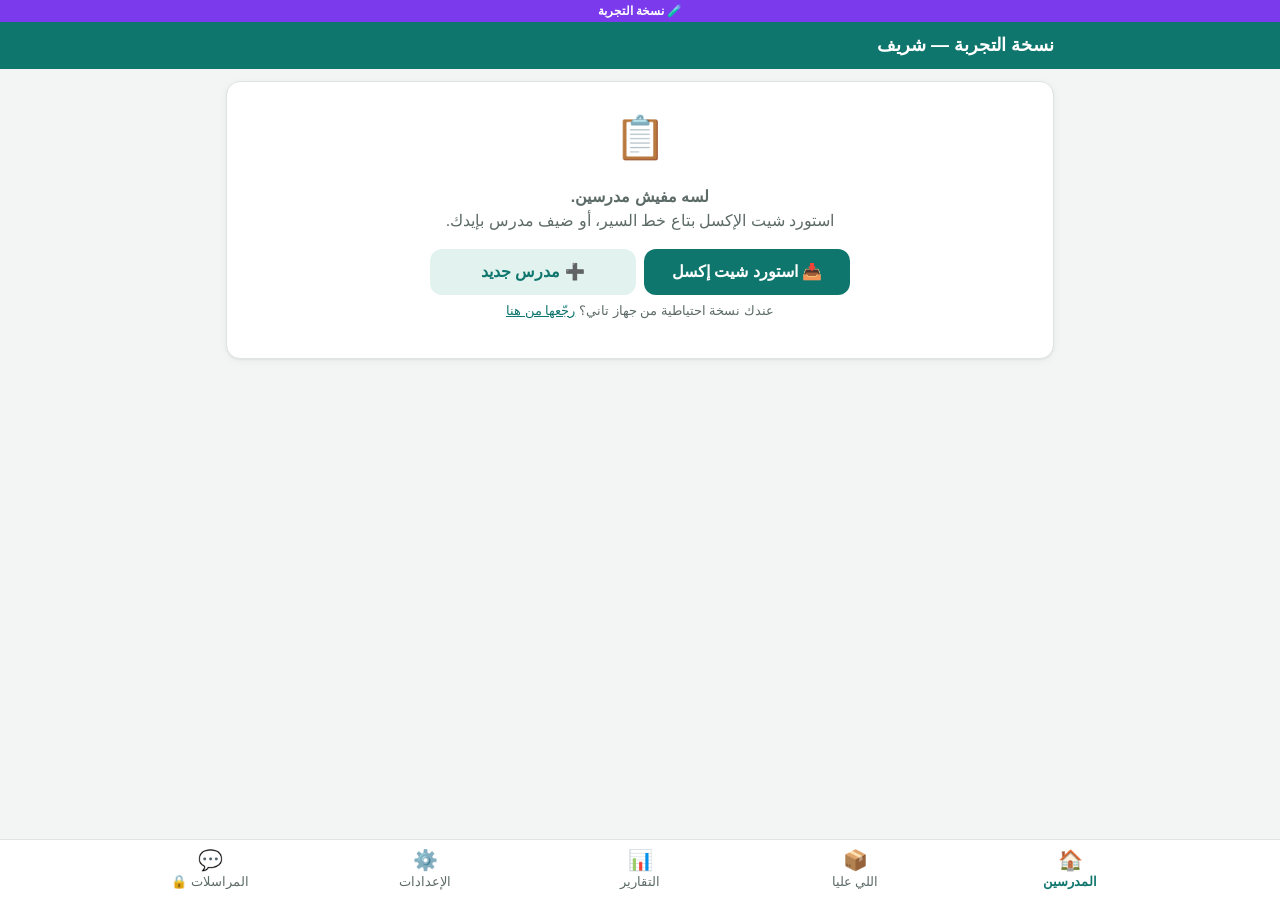
<file: index.html>
<!doctype html>
<html lang="ar" dir="rtl">
<head>
<meta charset="utf-8">
<meta name="viewport" content="width=device-width, initial-scale=1, viewport-fit=cover">
<meta name="theme-color" content="#0f766e">
<title>سلاح التلميذ - نسخة التجربة</title>
<link rel="manifest" href="manifest.json">
<link rel="icon" href="icon.svg" type="image/svg+xml">
<link rel="apple-touch-icon" href="icon.svg">
<style>
:root{
  --bg:#f3f5f4;--card:#ffffff;--ink:#14201e;--muted:#5d6b68;--line:#dde4e2;
  --brand:#0f766e;--brand-ink:#ffffff;--brand-soft:#e2f2ef;
  --ok:#15803d;--ok-soft:#e4f4e9;--owe:#b45309;--owe-soft:#fdf0dc;--bad:#b91c1c;--bad-soft:#fde7e7;
  --sel:#dbeafe;--sel-ink:#1d4ed8;
  --shadow:0 1px 2px rgba(0,0,0,.05),0 2px 10px rgba(0,0,0,.04);
}
@media (prefers-color-scheme:dark){:root:not([data-theme="light"]){
  --bg:#0e1413;--card:#17201e;--ink:#e5eeec;--muted:#93a39f;--line:#283432;
  --brand:#2dd4bf;--brand-ink:#04201c;--brand-soft:#11322e;
  --ok:#4ade80;--ok-soft:#12301d;--owe:#fbbf24;--owe-soft:#38290b;--bad:#f87171;--bad-soft:#3a1515;
  --sel:#1e3358;--sel-ink:#93c5fd;--shadow:none}}
:root[data-theme="dark"]{
  --bg:#0e1413;--card:#17201e;--ink:#e5eeec;--muted:#93a39f;--line:#283432;
  --brand:#2dd4bf;--brand-ink:#04201c;--brand-soft:#11322e;
  --ok:#4ade80;--ok-soft:#12301d;--owe:#fbbf24;--owe-soft:#38290b;--bad:#f87171;--bad-soft:#3a1515;
  --sel:#1e3358;--sel-ink:#93c5fd;--shadow:none}
*{box-sizing:border-box}
html{-webkit-text-size-adjust:100%}
body{margin:0;background:var(--bg);color:var(--ink);font-family:"Segoe UI",Tahoma,"Noto Sans Arabic","Noto Naskh Arabic",Arial,sans-serif;font-size:16px;line-height:1.5}
button,input,select,textarea{font:inherit;color:inherit}
a{color:var(--brand)}
.wrap{max-width:860px;margin:0 auto;padding:12px 16px 120px}
header.top{position:sticky;top:0;z-index:20;background:var(--brand);color:var(--brand-ink)}
header.top .in{max-width:860px;margin:0 auto;padding:10px 16px;display:flex;align-items:center;gap:10px}
header.top h1{font-size:18px;margin:0;flex:1;white-space:nowrap;overflow:hidden;text-overflow:ellipsis}
header.top .back{background:none;border:0;color:inherit;font-size:22px;padding:2px 6px;cursor:pointer}
nav.tabs{position:fixed;bottom:0;left:0;right:0;z-index:30;background:var(--card);border-top:1px solid var(--line);display:flex;justify-content:center;padding-bottom:env(safe-area-inset-bottom)}
nav.tabs a{flex:1;max-width:215px;text-align:center;padding:8px 4px 9px;text-decoration:none;color:var(--muted);font-size:13px;position:relative}
nav.tabs a .i{display:block;font-size:20px;line-height:1.2}
nav.tabs a.on{color:var(--brand);font-weight:700}
nav.tabs .badge{position:absolute;top:3px;right:calc(50% - 22px);background:var(--owe);color:#fff;border-radius:10px;font-size:11px;padding:0 6px;min-width:18px}
.card{background:var(--card);border:1px solid var(--line);border-radius:14px;padding:14px;margin:0 0 12px;box-shadow:var(--shadow)}
.search{display:flex;gap:8px;margin-bottom:10px}
.search input{flex:1;min-width:0;padding:12px 14px;border-radius:12px;border:1.5px solid var(--line);background:var(--card);font-size:17px}
.search input:focus{outline:none;border-color:var(--brand)}
.btn{border:0;border-radius:12px;padding:11px 16px;cursor:pointer;background:var(--brand-soft);color:var(--brand);font-weight:700;white-space:nowrap}
.btn.pri{background:var(--brand);color:var(--brand-ink)}
.btn.ok{background:var(--ok);color:#fff}
.btn.owe{background:var(--owe);color:#fff}
.btn.ghost{background:transparent;border:1.5px solid var(--line);color:var(--ink)}
.btn.danger{background:var(--bad-soft);color:var(--bad)}
.btn.sm{padding:6px 12px;font-size:14px;border-radius:10px}
.btn:disabled{opacity:.5;cursor:default}
.chips{display:flex;gap:8px;overflow-x:auto;padding-bottom:4px;margin-bottom:10px;scrollbar-width:none}
.chip{flex:none;border:1.5px solid var(--line);background:var(--card);border-radius:20px;padding:6px 12px;font-size:14px;cursor:pointer}
.chip.on{background:var(--brand);border-color:var(--brand);color:var(--brand-ink);font-weight:700}
select.area{border:1.5px solid var(--line);background:var(--card);border-radius:20px;padding:6px 10px;font-size:14px}
.stats{display:grid;grid-template-columns:repeat(3,1fr);gap:8px;margin-bottom:12px}
.stat{background:var(--card);border:1px solid var(--line);border-radius:12px;padding:10px;text-align:center}
.stat b{display:block;font-size:22px}
.stat span{font-size:12px;color:var(--muted)}
.tlist{display:flex;flex-direction:column;gap:8px}
.titem{display:flex;align-items:center;gap:10px;background:var(--card);border:1px solid var(--line);border-radius:12px;padding:10px 12px;text-decoration:none;color:inherit}
.titem:active{background:var(--brand-soft)}
.titem .nm{font-weight:700}
.titem .sub{font-size:13px;color:var(--muted)}
.titem .grow{flex:1;min-width:0}
.pill{display:inline-block;border-radius:10px;padding:1px 8px;font-size:12px;font-weight:700;white-space:nowrap}
.pill.ok{background:var(--ok-soft);color:var(--ok)}
.pill.owe{background:var(--owe-soft);color:var(--owe)}
.pill.new{background:var(--line);color:var(--muted)}
.pill.cls{background:var(--brand-soft);color:var(--brand)}
.muted{color:var(--muted)}
.small{font-size:13px}
.empty{text-align:center;color:var(--muted);padding:24px 8px}
.thead h2{margin:0 0 4px;font-size:21px}
.thead .meta{display:flex;flex-wrap:wrap;gap:6px 12px;font-size:14px;color:var(--muted)}
.thead .acts{display:flex;gap:8px;margin-top:12px;flex-wrap:wrap}
.warn{border-radius:12px;padding:12px;margin-bottom:12px;background:var(--owe-soft);border:1px solid color-mix(in srgb,var(--owe) 35%,transparent)}
.warn h3{margin:0 0 8px;font-size:16px;color:var(--owe)}
.orow{display:flex;align-items:center;gap:8px;padding:6px 0;border-top:1px dashed color-mix(in srgb,var(--owe) 30%,transparent)}
.orow:first-of-type{border-top:0}
.orow .grow{flex:1}
.got{border-radius:12px;padding:12px;margin-bottom:12px;background:var(--ok-soft)}
.got h3{margin:0 0 6px;font-size:15px;color:var(--ok)}
.stage-t{font-size:15px;font-weight:800;margin:18px 2px 8px;color:var(--muted)}
.subj-grid{display:grid;grid-template-columns:repeat(auto-fill,minmax(165px,1fr));gap:8px;align-items:start}
details.subj{background:var(--card);border:1px solid var(--line);border-radius:12px;overflow:hidden}
details.subj>summary{list-style:none;cursor:pointer;padding:10px 10px;display:flex;align-items:center;gap:4px;font-weight:700;white-space:nowrap}
details.subj>summary .pill{font-size:11px;padding:0 5px}
details.subj>summary::-webkit-details-marker{display:none}
details.subj>summary::after{content:"▾";margin-inline-start:auto;color:var(--muted);transition:transform .15s}
details.subj[open]>summary::after{transform:rotate(180deg)}
details.subj.mine>summary{background:var(--brand-soft)}
.star{font-size:12px;color:var(--brand)}
.grow-row{display:flex;align-items:center;gap:4px;padding:6px 8px;border-top:1px solid var(--line);min-height:50px}
.grow-row.sel{background:var(--sel)}
.grow-row .lbl{flex:1;min-width:0;cursor:pointer;user-select:none;line-height:1.25}
.grow-row .lbl b{font-size:15px;display:block}
.grow-row .lbl .pill{font-size:11px;padding:0 5px}
.step{display:flex;align-items:center;gap:2px;flex:none}
.step button{width:34px;height:36px;border-radius:9px;border:1.5px solid var(--line);background:var(--card);font-size:19px;cursor:pointer;line-height:1;padding:0}
.step button.plus{border-color:var(--brand);color:var(--brand)}
.step .q{min-width:20px;text-align:center;font-weight:800;font-size:17px}
.titem{cursor:pointer}
.titem .side{display:flex;flex-direction:column;align-items:flex-end;gap:6px;flex:none}
.icos{display:flex;gap:6px}
.ico{display:inline-flex;align-items:center;justify-content:center;width:38px;height:38px;border-radius:10px;background:var(--brand-soft);text-decoration:none;font-size:18px}
.oline{font-size:13px;color:var(--owe);font-weight:700;margin-top:3px}
.lhead{grid-column:1/-1;font-weight:700;color:var(--muted);font-size:14px;margin:2px 2px 0}
.grow-row.sel .q{color:var(--sel-ink)}
.actbar{position:fixed;left:0;right:0;bottom:62px;z-index:25;display:none;padding:0 12px}
.actbar.show{display:block}
.actbar .in{max-width:836px;margin:0 auto;background:var(--card);border:1px solid var(--line);border-radius:16px;box-shadow:0 6px 24px rgba(0,0,0,.18);padding:10px;display:flex;gap:8px;align-items:center}
.actbar .btn{flex:1;padding:13px 8px}
.hist{font-size:14px}
.hrow{display:flex;align-items:center;gap:8px;padding:7px 0;border-top:1px solid var(--line)}
.hrow:first-child{border-top:0}
.hrow .grow{flex:1}
textarea{width:100%;min-height:70px;border-radius:10px;border:1.5px solid var(--line);background:var(--card);padding:8px 10px;resize:vertical}
.field{margin-bottom:10px}
.field label{display:block;font-size:13px;color:var(--muted);margin-bottom:3px}
.field input,.field select{width:100%;padding:10px 12px;border-radius:10px;border:1.5px solid var(--line);background:var(--card)}
.modal{position:fixed;inset:0;z-index:50;background:rgba(0,0,0,.45);display:flex;align-items:flex-end;justify-content:center}
.modal .box{background:var(--card);width:100%;max-width:560px;max-height:92vh;overflow:auto;border-radius:18px 18px 0 0;padding:16px}
@media (min-width:700px){.modal{align-items:center}.modal .box{border-radius:18px}}
.modal h3{margin:0 0 12px}
.row2{display:flex;gap:8px}
.row2>*{flex:1}
.toast{position:fixed;left:50%;transform:translateX(-50%);bottom:140px;z-index:60;background:#1f2937;color:#fff;border-radius:12px;padding:10px 14px;display:flex;gap:12px;align-items:center;box-shadow:0 6px 20px rgba(0,0,0,.25);max-width:calc(100% - 32px)}
.toast button{background:none;border:0;color:#7dd3fc;font-weight:700;cursor:pointer}
.oblock{margin-bottom:10px}
.oblock .hd{display:flex;align-items:center;gap:8px;font-weight:700}
.oblock .hd .grow{flex:1}
.oblock ul{margin:6px 0 0;padding:0 18px 0 0}
.oblock li{padding:2px 0}
.kv{display:flex;justify-content:space-between;padding:6px 0;border-top:1px solid var(--line)}
.kv:first-child{border-top:0}
.sec-t{font-size:16px;margin:0 0 10px}
.banner{background:var(--bad-soft);color:var(--bad);padding:10px 14px;border-radius:12px;margin-bottom:12px;font-weight:700}
.hint{font-size:13px;color:var(--muted);margin-top:6px}
.cls-bar{background:var(--sel);border:1.5px solid color-mix(in srgb,var(--sel-ink) 40%,transparent);border-radius:12px;padding:12px;margin-bottom:12px}
.cls-bar h3{margin:0 0 8px;font-size:16px;color:var(--sel-ink)}
.cls-bar .acts{display:flex;gap:8px;flex-wrap:wrap}
.cls-bar select{border:1.5px solid var(--line);background:var(--card);border-radius:10px;padding:8px 10px;font-size:15px;min-width:120px}
.backup-bar{background:var(--owe-soft);border-radius:12px;padding:10px 14px;margin-bottom:12px;display:flex;align-items:center;gap:10px}
.backup-bar .grow{flex:1;font-size:14px;color:var(--owe)}
.auto-owed{background:color-mix(in srgb,var(--brand-soft) 70%,transparent);border:1px dashed var(--brand);border-radius:12px;padding:12px;margin-bottom:12px}
.auto-owed h3{margin:0 0 6px;font-size:15px;color:var(--brand)}
.auto-owed .items{font-size:14px;color:var(--muted)}
.lock-badge{display:inline-block;background:var(--line);color:var(--muted);border-radius:8px;padding:1px 6px;font-size:11px;margin-inline-start:6px}
@media (min-width:700px){
  .stats{grid-template-columns:repeat(3,1fr)}
  .tlist{display:grid;grid-template-columns:1fr 1fr}
}
</style>
</head>
<body>
<div style="background:#7c3aed;color:#fff;text-align:center;font-size:12px;font-weight:700;padding:2px">🧪 نسخة التجربة</div>
<header class="top"><div class="in"><button class="back" id="backBtn" hidden aria-label="رجوع">→</button><h1 id="title">دفتر التسليمات</h1></div></header>
<main class="wrap" id="app"></main>
<div class="actbar" id="actbar"><div class="in">
  <button class="btn ok" data-act="commit-d">✅ سلّمت <span class="n"></span></button>
  <button class="btn owe" data-act="commit-o">⏳ مستحق له <span class="n"></span></button>
  <button class="btn ghost sm" data-act="clear-sel" aria-label="إلغاء">✕</button>
</div></div>
<nav class="tabs" id="tabs">
  <a href="#/" data-tab="home"><span class="i">🏠</span>المدرسين</a>
  <a href="#/owed" data-tab="owed"><span class="i">📦</span>اللي عليا<span class="badge" id="owedBadge" hidden></span></a>
  <a href="#/report" data-tab="report"><span class="i">📊</span>التقارير</a>
  <a href="#/settings" data-tab="settings"><span class="i">⚙️</span>الإعدادات</a>
  <a href="admin.html" data-tab="msgs" id="msgsTab"><span class="i">💬</span>المراسلات 🔒</a>
</nav>
<input type="file" id="fileXlsx" accept=".xlsx,application/vnd.openxmlformats-officedocument.spreadsheetml.sheet" hidden>
<input type="file" id="fileJson" accept=".json,application/json" hidden>

<script>
"use strict";
/* ================= الكتب ================= */
const SUBJ = {ar:'عربي', math:'رياضة', en:'إنجليزي', sci:'علوم', stu:'دراسات'};
const STAGES = {
  p:{name:'ابتدائي', grades:6, subjects:['ar','math','stu','en','sci']},
  m:{name:'إعدادي', grades:3, subjects:['ar','math','stu']}
};
const GRADE = ['أولى','تانية','تالتة','رابعة','خامسة','سادسة'];
const STAGE_TXT = {p:'ابتدائي', m:'إعدادي', pm:'ابتدائي وإعدادي', '':'',
  'p-upper':'صفوف عليا', 'p-lower':'فصل', 'p-upper-m':'صفوف عليا وإعدادي'};
function bookParts(k){const [st,sb,g]=k.split('-');return {st,sb,g:+g}}
function bookLabel(k){const {st,sb,g}=bookParts(k);return `${SUBJ[sb]} ${GRADE[g-1]} ${STAGES[st].name}`}
const FROM = {'p-sci':4, 'p-stu':4};
const BOOK_ORDER = [];
for (const st of ['p','m']) for (const sb of STAGES[st].subjects) for (let g=FROM[st+'-'+sb]||1; g<=STAGES[st].grades; g++) BOOK_ORDER.push(`${st}-${sb}-${g}`);
const bookRank = Object.fromEntries(BOOK_ORDER.map((k,i)=>[k,i]));


/* ================= التخزين ================= */
const KEY = 'selah-trial-v1';
let db, storageOk = true;
function blank(){return {v:1, rep:'شريف', teachers:[], entries:[], lastBackup:''}}
function load(){
  try { const s = localStorage.getItem(KEY); db = s ? JSON.parse(s) : blank(); }
  catch(e){ db = blank(); storageOk = false; }
  db.teachers ||= []; db.entries ||= []; db.rep ||= 'شريف'; db.lastBackup ||= '';
}
function save(){
  try { localStorage.setItem(KEY, JSON.stringify(db)); storageOk = true; }
  catch(e){ storageOk = false; alert('⚠️ مش قادر أحفظ البيانات على الجهاز ده. اعمل نسخة احتياطية حالاً من الإعدادات.'); }
}
load();
try { navigator.storage && navigator.storage.persist && navigator.storage.persist(); } catch(e){}

/* ================= أدوات ================= */
const $ = s => document.querySelector(s);
const esc = s => String(s ?? '').replace(/[&<>"']/g, c => ({'&':'&amp;','<':'&lt;','>':'&gt;','"':'&quot;',"'":'&#39;'}[c]));
const uid = () => Date.now().toString(36) + Math.random().toString(36).slice(2,7);
const pad = n => String(n).padStart(2,'0');
const dayKey = (d=new Date()) => `${d.getFullYear()}-${pad(d.getMonth()+1)}-${pad(d.getDate())}`;
const dk = isoStr => isoStr ? dayKey(new Date(isoStr)) : '';
const isoDay = (y,m,d) => `${y}-${pad(m)}-${pad(d)}`;
function fmtDay(k){ if(!k) return ''; const [y,m,d]=k.split('-'); return `${+d}/${+m}/${y}`; }
function timeStr(d){ let h=d.getHours(); const ap=h<12?'ص':'م'; h=h%12||12; return `${h}:${pad(d.getMinutes())} ${ap}`; }
function fmtDT(isoStr){ if(!isoStr) return ''; const d=new Date(isoStr); const k=dayKey(d);
  const t=dayKey(); const y=dayKey(new Date(Date.now()-864e5));
  const day = k===t ? 'النهارده' : k===y ? 'امبارح' : `${d.getDate()}/${d.getMonth()+1}`;
  return `${day} ${timeStr(d)}`; }
const AR_DIG='٠١٢٣٤٥٦٧٨٩', FA_DIG='۰۱۲۳۴۵۶۷۸۹';
const digits = s => String(s ?? '').replace(/[٠-٩]/g,d=>AR_DIG.indexOf(d)).replace(/[۰-۹]/g,d=>FA_DIG.indexOf(d));
function normPhone(s){ let p = digits(s).replace(/\D/g,''); if(p.length===12 && p.startsWith('20')) p=p.slice(2); if(p.length===10 && p[0]==='1') p='0'+p; return p; }
function normText(s){ return digits(s).toLowerCase().replace(/[أإآٱ]/g,'ا').replace(/ة/g,'ه').replace(/ى/g,'ي').replace(/[ً-ْـ]/g,'').replace(/\s+/g,' ').trim(); }
function parseSubjects(t){ const n=normText(t), r=[];
  if(/عربي/.test(n)) r.push('ar'); if(/رياض/.test(n)) r.push('math'); if(/انجليز|english/.test(n)) r.push('en');
  if(/علوم/.test(n)) r.push('sci'); if(/دراس/.test(n)) r.push('stu'); return r; }
function parseStage(t){ const n=normText(t); return (/ابتدا/.test(n)?'p':'') + (/اعدا/.test(n)?'m':''); }
const actDate = e => e.s==='d' ? e.dd : e.rd;
const tById = id => db.teachers.find(t=>t.id===id);

/* ================= التصنيفات ================= */
const CLS_MAP = {
  'فصل':       {stages:['p'], gradeRange:{p:[1,3]}, subjects:['ar','math']},
  'صفوف عليا': {stages:['p'], gradeRange:{p:[4,6]}},
  'اعدادي':    {stages:['m'], gradeRange:{m:[1,3]}},
  'إعدادي':    {stages:['m'], gradeRange:{m:[1,3]}},
  'صفوف عليا واعدادي': {stages:['p','m'], gradeRange:{p:[4,6], m:[1,3]}},
  'ابتدائي واعدادي':   {stages:['p','m'], gradeRange:{p:[1,6], m:[1,3]}},
  'ابتدائي وإعدادي':   {stages:['p','m'], gradeRange:{p:[1,6], m:[1,3]}},
  'ابتدائي':   {stages:['p'], gradeRange:{p:[1,6]}},
};
function parseCls(raw){
  if(!raw) return null;
  const n = normText(raw);
  for(const [k,v] of Object.entries(CLS_MAP)){
    if(normText(k)===n) return v;
  }
  if(/فصل/.test(n)) return CLS_MAP['فصل'];
  if(/صفوف.?عليا/.test(n) && /اعدا/.test(n)) return CLS_MAP['صفوف عليا واعدادي'];
  if(/صفوف.?عليا/.test(n)) return CLS_MAP['صفوف عليا'];
  if(/ابتدا/.test(n) && /اعدا/.test(n)) return CLS_MAP['ابتدائي واعدادي'];
  if(/ابتدا/.test(n)) return CLS_MAP['ابتدائي'];
  if(/اعدا/.test(n)) return CLS_MAP['اعدادي'];
  return null;
}
function expectedBooks(t){
  const cls = parseCls(t.cls);
  if(!cls) return [];
  const subs = cls.subjects || t.subjects || [];
  if(!subs.length) return [];
  const books = [];
  for(const st of cls.stages){
    const [gMin, gMax] = cls.gradeRange[st] || [1, STAGES[st].grades];
    const stSubs = subs.filter(sb => STAGES[st].subjects.includes(sb));
    for(const sb of stSubs){
      const from = Math.max(gMin, FROM[st+'-'+sb]||1);
      for(let g=from; g<=gMax; g++) books.push(`${st}-${sb}-${g}`);
    }
  }
  return books;
}
function autoOwed(t){
  const exp = expectedBooks(t);
  if(!exp.length) return [];
  const delivered = new Set();
  for(const e of db.entries) if(e.t===t.id && e.s==='d') delivered.add(e.b);
  const alreadyOwed = new Set();
  for(const e of db.entries) if(e.t===t.id && e.s==='o') alreadyOwed.add(e.b);
  return exp.filter(k => !delivered.has(k) && !alreadyOwed.has(k));
}

let toastTimer;
function toast(msg, undoFn){
  document.querySelectorAll('.toast').forEach(x=>x.remove()); clearTimeout(toastTimer);
  const el=document.createElement('div'); el.className='toast';
  el.innerHTML=`<span>${esc(msg)}</span>` + (undoFn?'<button>تراجع</button>':'');
  if(undoFn) el.querySelector('button').onclick=()=>{undoFn(); el.remove();};
  document.body.appendChild(el); toastTimer=setTimeout(()=>el.remove(), undoFn?6000:2500);
}
function withUndo(msg, fn){
  const snap = JSON.stringify(db);
  fn(); save(); render();
  toast(msg, ()=>{ db = JSON.parse(snap); save(); render(); toast('اتلغى ↩️'); });
}

/* ================= حسابات ================= */
function indexEntries(){
  const idx = {};
  for(const e of db.entries){
    const x = idx[e.t] ||= {d:0, o:0, last:'', books:{}};
    const b = x.books[e.b] ||= {d:0,o:0};
    if(e.s==='d'){x.d+=e.q; b.d+=e.q;} else {x.o+=e.q; b.o+=e.q;}
    const a = actDate(e); if(a > x.last) x.last = a;
  }
  return idx;
}
function owedTotal(){ return db.entries.reduce((s,e)=>s+(e.s==='o'?e.q:0),0); }
function dayStats(day){
  const visits=new Set(); let d=0,o=0;
  for(const e of db.entries){
    if(e.s==='d' && dk(e.dd)===day){ d+=e.q; visits.add(e.t); }
    if(e.rd && dk(e.rd)===day){ o+=e.q; visits.add(e.t); }
  }
  return {visits:visits.size, d, o};
}

/* ================= التوجيه ================= */
let homeFilter = 'all', homeArea = '', homeQuery = '';
let curTeacher = null, sel = {}, closedGroups = new Set();
try { closedGroups = new Set(JSON.parse(localStorage.getItem(KEY+'-closed')||'[]')); } catch(e){}
const app = $('#app');

function setHeader(title, back){
  $('#title').textContent = title;
  const b=$('#backBtn'); b.hidden=!back; b.onclick = back ? ()=>{ history.length>1 ? history.back() : (location.hash='#/'); } : null;
}
function setTab(t){ document.querySelectorAll('nav.tabs a').forEach(a=>a.classList.toggle('on', a.dataset.tab===t)); }
function render(){
  const h = location.hash.replace(/^#/,'') || '/';
  const ob = owedTotal(); const bd=$('#owedBadge'); bd.hidden=!ob; bd.textContent=ob;
  const m = h.match(/^\/t\/(.+)$/);
  if(m){ const id=decodeURIComponent(m[1]); if(curTeacher!==id){ curTeacher=id; sel={}; } renderTeacher(id); setTab('home'); }
  else { curTeacher=null; sel={}; updateActbar();
    if(h==='/owed'){ renderOwed(); setTab('owed'); }
    else if(h==='/report'){ renderReport(); setTab('report'); }
    else if(h==='/settings'){ renderSettings(); setTab('settings'); }
    else { renderHome(); setTab('home'); }
  }
}
window.addEventListener('hashchange', ()=>{ render(); window.scrollTo(0,0); });

/* ================= الرئيسية ================= */
function renderHome(){
  setHeader(`نسخة التجربة — ${db.rep}`, false);
  const today=dayKey(), st=dayStats(today), ob=owedTotal();
  const banner = storageOk ? '' : '<div class="banner">⚠️ الحفظ على الجهاز مش شغال — اعمل نسخة احتياطية</div>';
  const daysSinceBackup = db.lastBackup ? Math.floor((Date.now() - new Date(db.lastBackup).getTime()) / 864e5) : 999;
  const backupBanner = (daysSinceBackup >= 1 && db.entries.length > 0) ? `<div class="backup-bar"><div class="grow">💾 ${daysSinceBackup > 100 ? 'ما عملتش نسخة احتياطية قبل كده!' : `آخر نسخة من ${daysSinceBackup} يوم`} — اعمل نسخة دلوقتي</div><button class="btn sm owe" data-act="backup">💾 نسخة</button></div>` : '';
  if(!db.teachers.length){
    app.innerHTML = banner + backupBanner + `<div class="card empty">
      <div style="font-size:42px">📋</div>
      <p><b>لسه مفيش مدرسين.</b><br>استورد شيت الإكسل بتاع خط السير، أو ضيف مدرس بإيدك.</p>
      <div class="row2" style="max-width:420px;margin:0 auto">
        <button class="btn pri" data-act="import-xlsx">📥 استورد شيت إكسل</button>
        <button class="btn" data-act="new-teacher">➕ مدرس جديد</button>
      </div>
      <p class="hint">عندك نسخة احتياطية من جهاز تاني؟ <a href="#" data-act="restore">رجّعها من هنا</a></p></div>`;
    return;
  }
  const areas=[...new Set(db.teachers.map(t=>t.area).filter(Boolean))].sort((a,b)=>a.localeCompare(b,'ar'));
  const idx=indexEntries();
  const planToday=db.teachers.filter(t=>t.plan===today).length;
  const owedT=db.teachers.filter(t=>idx[t.id]?.o).length;
  const chip=(k,txt)=>`<button class="chip ${homeFilter===k?'on':''}" data-act="filter" data-k="${k}">${txt}</button>`;
  app.innerHTML = banner + backupBanner + `
    <div class="stats">
      <div class="stat"><b>${st.visits}</b><span>زيارة النهارده</span></div>
      <div class="stat"><b>${st.d}</b><span>كتاب اتسلّم النهارده</span></div>
      <div class="stat"><b style="color:var(--owe)">${ob}</b><span>كتاب عليا (مستحق)</span></div>
    </div>
    <div class="search">
      <input id="q" type="search" placeholder="🔎 اسم، تليفون، منطقة، أو «مستحق عربي»" value="${esc(homeQuery)}" autocomplete="off" enterkeyhint="search">
      <button class="btn pri" data-act="new-teacher" title="مدرس جديد">➕</button>
    </div>
    <div class="chips">
      ${chip('all',`الكل (${db.teachers.length})`)}
      ${planToday?chip('plan',`خط سير النهارده (${planToday})`):''}
      ${chip('owed',`ليهم مستحق (${owedT})`)}
      ${chip('today',`اتزاروا النهارده (${st.visits})`)}
      ${chip('none','ما استلموش لسه')}
      ${areas.length>1?`<select class="area" id="area"><option value="">كل المناطق</option>${areas.map(a=>`<option ${a===homeArea?'selected':''}>${esc(a)}</option>`).join('')}</select>`:''}
    </div>
    <div class="tlist" id="tlist"></div>`;
  const q=$('#q');
  q.addEventListener('input',()=>{homeQuery=q.value; renderList();});
  q.addEventListener('keydown',e=>{ if(e.key==='Enter'){ const f=document.querySelector('#tlist .titem'); if(f) location.hash='#/t/'+encodeURIComponent(f.dataset.id); }});
  const ar=$('#area'); if(ar) ar.addEventListener('change',()=>{homeArea=ar.value; renderList();});
  if(matchMedia('(min-width:700px)').matches) q.focus();
  renderList();
}
const SUBJ_RE=[['ar',/^(ال)?عربي/],['math',/^(ال)?رياض/],['stu',/^(ال)?دراس/],['en',/^(ال)?(انجليز|انجلش|english)/],['sci',/^(ال)?علوم/]];
const subjOf=w=>{ const m=SUBJ_RE.find(([k,re])=>re.test(w)); return m?m[0]:null; };
function parseQuery(raw){
  const q={owed:false, subj:null, stage:null, rest:[]};
  for(const w of normText(raw).split(' ').filter(Boolean)){
    if(/^(ال)?مستحق/.test(w)) q.owed=true;
    else if(subjOf(w)) q.subj=subjOf(w);
    else if(/^(ال)?ابتدا/.test(w)) q.stage='p';
    else if(/^(ال)?اعدا/.test(w)) q.stage='m';
    else q.rest.push(w);
  }
  return q;
}
function owedMatch(e,subj,stage){ if(e.s!=='o') return false; const p=bookParts(e.b); return (!subj||p.sb===subj) && (!stage||p.st===stage); }
function owedLine(ents){
  const by={}; for(const e of [...ents].sort((a,b)=>bookRank[a.b]-bookRank[b.b])){ (by[bookParts(e.b).sb] ||= []).push(e); }
  return Object.entries(by).map(([sb,l])=>`${SUBJ[sb]}: `+l.map(e=>{const p=bookParts(e.b); return `${GRADE[p.g-1]} ${STAGES[p.st].name}`+(e.q>1?` (${e.q})`:'');}).join('، ')).join(' • ');
}
function phoneBtns(t){
  if(!t.phone) return '';
  return `<a class="ico" data-act="noop" href="tel:${esc(t.phone)}" title="اتصال">📞</a><a class="ico" data-act="noop" href="https://wa.me/2${esc(t.phone)}" target="_blank" rel="noopener" title="واتساب">💬</a>`;
}
function teacherCard(t, x, extra=''){
  const badges=(x?.o?`<span class="pill owe">⏳ ليه ${x.o}</span> `:'')+(x?.d?`<span class="pill ok">✅ ${x.d}</span>`:'')+(!x?'<span class="pill new">لسه</span>':'');
  return `<div class="titem" data-act="open-t" data-id="${esc(t.id)}">
    <div class="grow"><div class="nm">${esc(t.name)}</div>
      <div class="sub">${esc([t.subjectText, STAGE_TXT[t.stage]||'', t.area].filter(Boolean).join(' • '))}</div>
      ${t.phone?`<div class="sub">📞 <span dir="ltr">${esc(t.phone)}</span></div>`:''}${extra}</div>
    <div class="side"><div>${badges}</div><div class="icos">${phoneBtns(t)}</div></div></div>`;
}
function renderList(){
  const idx=indexEntries(), today=dayKey();
  const raw=homeQuery.trim(); const qd=normPhone(raw).replace(/^0/,'');
  const isNum = raw && /^[\d٠-٩۰-۹\s+\-]+$/.test(raw);
  const Q = raw && !isNum ? parseQuery(raw) : {owed:false, subj:null, stage:null, rest:[]};
  const owedBy={}; for(const e of db.entries) if(e.s==='o') (owedBy[e.t] ||= []).push(e);
  const visitedToday=new Set(db.entries.filter(e=>dk(e.dd)===today||dk(e.rd)===today).map(e=>e.t));
  let list=db.teachers.filter(t=>{
    if(homeArea && t.area!==homeArea) return false;
    const x=idx[t.id];
    if(homeFilter==='plan' && t.plan!==today) return false;
    if(homeFilter==='owed' && !x?.o) return false;
    if(homeFilter==='today' && !visitedToday.has(t.id)) return false;
    if(homeFilter==='none' && x) return false;
    if(!raw) return true;
    if(isNum) return !!qd && (t.phone||'').includes(qd);
    if(Q.owed){ if(!(owedBy[t.id]||[]).some(e=>owedMatch(e,Q.subj,Q.stage))) return false; }
    else { if(Q.subj && !t.subjects?.includes(Q.subj)) return false; if(Q.stage && !(t.stage||'').includes(Q.stage)) return false; }
    if(!Q.rest.length) return true;
    const n=normText(t.name+' '+(t.area||'')+' '+(t.school||''));
    return Q.rest.every(w=>n.includes(w));
  });
  list.sort((a,b)=>{
    const la=idx[a.id]?.last||'', lb=idx[b.id]?.last||'';
    if(homeFilter==='all' && !raw && la!==lb) return lb.localeCompare(la);
    return a.name.localeCompare(b.name,'ar');
  });
  const total=list.length; list=list.slice(0,80);
  const el=$('#tlist');
  if(!total){ el.innerHTML=`<div class="empty" style="grid-column:1/-1">مفيش نتايج${raw?` لـ «${esc(raw)}»`:''}<br><br><button class="btn" data-act="new-teacher" data-name="${esc(isNum||Q.owed||Q.subj?'':raw)}" data-phone="${esc(isNum?raw:'')}">➕ ضيف مدرس جديد</button></div>`; return; }
  let head='';
  if(raw && !isNum){
    const areaHit = Q.rest.length ? [...new Set(list.map(t=>t.area).filter(a=>a && Q.rest.every(w=>normText(a).includes(w))))] : [];
    const desc=[Q.owed?'ليهم مستحق':'', Q.subj?SUBJ[Q.subj]:'', Q.stage?STAGES[Q.stage].name:'', areaHit.length===1?`في ${areaHit[0]}`:''].filter(Boolean).join(' ');
    head=`<div class="lhead">${total} مدرس ${esc(desc)}</div>`;
  }
  const showOwed = Q.owed || homeFilter==='owed';
  el.innerHTML = head + list.map(t=>{
    const oe = showOwed ? (owedBy[t.id]||[]).filter(e=>owedMatch(e, Q.owed?Q.subj:null, Q.owed?Q.stage:null)) : [];
    return teacherCard(t, idx[t.id], oe.length?`<div class="oline">⏳ ${esc(owedLine(oe))}</div>`:'');
  }).join('') + (total>80?`<div class="empty small" style="grid-column:1/-1">ظاهر 80 من ${total} — اكتب في البحث علشان تضيّق</div>`:'');
}

/* ================= صفحة المدرس ================= */
function renderTeacher(id){
  const t=tById(id);
  if(!t){ setHeader('مش لاقي المدرس', true); app.innerHTML='<div class="empty">المدرس ده مش موجود. <a href="#/">ارجع للرئيسية</a></div>'; return; }
  setHeader(t.name, true);
  const ents=db.entries.filter(e=>e.t===id);
  const owed=ents.filter(e=>e.s==='o').sort((a,b)=>bookRank[a.b]-bookRank[b.b]);
  const books={}; for(const e of ents){ const b=books[e.b] ||= {d:0,o:0}; e.s==='d'?b.d+=e.q:b.o+=e.q; }
  const delivered=Object.entries(books).filter(([k,v])=>v.d).sort((a,b)=>bookRank[a[0]]-bookRank[b[0]]);
  const phone=t.phone||'';
  const wa = phone ? 'https://wa.me/2'+phone : '';

  // المراحل: بتاعته الأول
  const stages = t.stage==='m' ? ['m','p'] : ['p','m'];
  const myStages = t.stage ? t.stage.split('') : [];
  let html = `<div class="card thead">
    <h2>${esc(t.name)}</h2>
    <div class="meta">
      ${phone?`<span>📞 <span dir="ltr">${esc(phone)}</span></span>`:''}
      ${t.subjectText?`<span>📚 ${esc(t.subjectText)}</span>`:''}
      ${t.stage?`<span>🏫 ${STAGE_TXT[t.stage]}</span>`:''}
      ${t.area?`<span>📍 ${esc(t.area)}</span>`:''}
      ${t.school?`<span>🏢 ${esc(t.school)}</span>`:''}
      ${t.cls?`<span class="pill cls">تصنيف ${esc(t.cls)}</span>`:''}
      ${t.students?`<span>👨‍🎓 ${esc(t.students)} طالب</span>`:''}
      ${t.plan?`<span>🗓️ خط السير: ${fmtDay(t.plan)}</span>`:''}
    </div>
    <div class="acts">
      ${phone?`<a class="btn sm" href="tel:${esc(phone)}">📞 اتصال</a><a class="btn sm" href="${wa}" target="_blank" rel="noopener">💬 واتساب</a>`:''}
      <button class="btn sm ghost" data-act="edit-teacher">✏️ تعديل</button>
    </div></div>`;

  // تأكيد التخصص
  const isKashkol = t.cls && /كشكول/i.test(normText(t.cls));
  const clsInfo = parseCls(t.cls);
  const needsConfirm = !t.clsConfirmed && (isKashkol || (!clsInfo && t.cls));
  if(needsConfirm || isKashkol){
    html += `<div class="cls-bar"><h3>📋 ${isKashkol ? 'مدرس كشكول — حدد تخصصه' : 'التصنيف مش واضح — حدد تخصصه'}</h3>
      <div class="acts">
        <select id="cls-change">
          <option value="">— اختار التصنيف —</option>
          <option value="فصل">فصل (أولى-تالتة، عربي وحساب)</option>
          <option value="صفوف عليا">صفوف عليا (رابعة-ستة)</option>
          <option value="ابتدائي">ابتدائي (أولى-ستة)</option>
          <option value="إعدادي">إعدادي (أولى-تالتة)</option>
          <option value="صفوف عليا وإعدادي">صفوف عليا وإعدادي</option>
          <option value="ابتدائي وإعدادي">ابتدائي وإعدادي</option>
        </select>
        <button class="btn sm pri" data-act="confirm-cls">حفظ التصنيف</button>
        ${!isKashkol && t.cls ? `<button class="btn sm ghost" data-act="keep-cls">مظبوط كده</button>`:''}</div></div>`;
  } else if(t.cls && !t.clsConfirmed){
    html += `<div class="cls-bar" style="background:var(--brand-soft);border-color:var(--brand)"><h3 style="color:var(--brand)">📋 التخصص: ${esc(t.cls)} — مظبوط؟</h3>
      <div class="acts">
        <button class="btn sm pri" data-act="keep-cls">مظبوط ✅</button>
        <button class="btn sm ghost" data-act="show-cls-change">تغيير</button></div></div>`;
  }

  // المستحق التلقائي (بناءً على التصنيف)
  const autoOwedBooks = t.clsConfirmed ? autoOwed(t) : [];
  if(autoOwedBooks.length){
    html += `<div class="auto-owed"><h3>📚 المفروض يستلم كمان (بناءً على تصنيفه)</h3>
      <div class="items">${autoOwedBooks.map(k=>esc(bookLabel(k))).join('، ')}</div>
      <button class="btn sm pri" style="margin-top:8px" data-act="add-auto-owed">⏳ سجّلهم مستحق كلهم</button></div>`;
  }

  if(owed.length){
    const tot=owed.reduce((s,e)=>s+e.q,0);
    html += `<div class="warn"><h3>⏳ مستحق له ${tot} كتاب — لسه ما سلّمتوش</h3>
      ${owed.map(e=>`<div class="orow"><div class="grow"><b>${esc(bookLabel(e.b))}</b>${e.q>1?` × ${e.q}`:''}<div class="small muted">طلبه ${fmtDT(e.rd)}</div></div>
        <button class="btn sm ok" data-act="deliver-owed" data-id="${e.id}">✅ سلّمته</button></div>`).join('')}
      ${owed.length>1?`<button class="btn ok" style="width:100%;margin-top:8px" data-act="deliver-all-owed">✅ سلّمته كل المستحق (${tot})</button>`:''}
    </div>`;
  }
  if(delivered.length){
    html += `<div class="got"><h3>✅ استلم قبل كده</h3><div class="small">${delivered.map(([k,v])=>esc(bookLabel(k))+(v.d>1?` (${v.d})`:'')).join('، ')}</div></div>`;
  } else if(!owed.length){
    html += `<div class="got" style="background:var(--brand-soft)"><h3 style="color:var(--brand)">🆕 ما استلمش منك أي كتاب لسه</h3></div>`;
  }

  html += `<p class="small muted" style="margin:4px 2px 0">دوس <b>+</b> على الكتب اللي هيستلمها (أو دوس على اسم الكتاب)، وبعدين اختار «سلّمت» أو «مستحق له».</p>`;
  for(const st of stages){
    const S=STAGES[st]; const mineStage=myStages.includes(st);
    const subs=[...S.subjects].sort((a,b)=>(t.subjects?.includes(b)?1:0)-(t.subjects?.includes(a)?1:0));
    html += `<div class="stage-t">${mineStage?'⭐ ':''}${S.name}</div><div class="subj-grid">`;
    for(const sb of subs){
      const gkey=`${st}-${sb}`;
      const mine = mineStage && t.subjects?.includes(sb);
      let dSum=0,oSum=0,rows='';
      for(let g=FROM[st+'-'+sb]||1; g<=S.grades; g++){
        const k=`${st}-${sb}-${g}`; const b=books[k]||{d:0,o:0};
        dSum+=b.d; oSum+=b.o; rows += rowHtml(k,b,sel[k]||0);
      }
      const open = !closedGroups.has(gkey);
      html += `<details class="subj ${mine?'mine':''}" data-g="${gkey}" ${open?'open':''}>
        <summary>${mine?'<span class="star">★</span>':''}${SUBJ[sb]}
          ${dSum?`<span class="pill ok">✅ ${dSum}</span>`:''}${oSum?`<span class="pill owe">⏳ ${oSum}</span>`:''}</summary>
        ${rows}</details>`;
    }
    html += `</div>`;
  }

  html += `<div class="card" style="margin-top:16px"><h3 class="sec-t">📝 ملاحظات</h3>
    <textarea id="notes" placeholder="مثلاً: عايز كتاب لابنه في رابعة…">${esc(t.notes||'')}</textarea></div>`;

  const hist=[...ents].sort((a,b)=>(actDate(b)||'').localeCompare(actDate(a)||''));
  html += `<div class="card"><h3 class="sec-t">🕘 سجل التعاملات (${hist.length})</h3><div class="hist">` +
    (hist.length ? hist.map(e=>{
      const locked = e.s==='d' && e.dd && (Date.now() - new Date(e.dd).getTime()) > 3600000;
      return `<div class="hrow"><div class="grow">
        ${e.s==='d'?'<span class="pill ok">اتسلّم</span>':'<span class="pill owe">مستحق</span>'}
        <b>${esc(bookLabel(e.b))}</b>${e.q>1?` × ${e.q}`:''}${locked?'<span class="lock-badge">🔒</span>':''}
        <div class="small muted">${e.s==='d'?`اتسلّم ${fmtDT(e.dd)}`:''}${e.rd?`${e.s==='d'?' • ':''}اتطلب ${fmtDT(e.rd)}`:''}${e.rep&&e.rep!==db.rep?` • ${esc(e.rep)}`:''}</div></div>
        <button class="btn sm danger" data-act="del-entry" data-id="${e.id}" title="امسح">🗑️</button></div>`}).join('')
      : '<div class="muted">لسه مفيش.</div>') + `</div></div>`;

  app.innerHTML = html;
  const n=$('#notes'); let nt;
  n.addEventListener('input',()=>{ clearTimeout(nt); nt=setTimeout(()=>{ t.notes=n.value; save(); },400); });
  updateActbar();
}
function rowHtml(k,b,q){
  const {g}=bookParts(k);
  return `<div class="grow-row ${q?'sel':''}" data-k="${k}">
    <div class="lbl" data-act="inc" data-k="${k}"><b>${GRADE[g-1]}</b>${b.d?`<span class="pill ok">✅ ${b.d}</span> `:''}${b.o?`<span class="pill owe">⏳ ${b.o}</span>`:''}</div>
    <div class="step"><button data-act="dec" data-k="${k}" aria-label="أقل">−</button><span class="q">${q||''}</span><button class="plus" data-act="inc" data-k="${k}" aria-label="زوّد">+</button></div></div>`;
}
function bumpSel(k,d){
  const q=Math.max(0,Math.min(50,(sel[k]||0)+d));
  if(q) sel[k]=q; else delete sel[k];
  const row=document.querySelector(`.grow-row[data-k="${k}"]`);
  if(row){ row.classList.toggle('sel',!!q); row.querySelector('.q').textContent=q||''; }
  updateActbar();
}
function updateActbar(){
  const n=Object.values(sel).reduce((a,b)=>a+b,0);
  const bar=$('#actbar'); bar.classList.toggle('show', !!(n && curTeacher));
  bar.querySelectorAll('.n').forEach(x=>x.textContent=n?`(${n})`:'');
}
function commitSel(status){
  const t=tById(curTeacher); if(!t) return;
  const keys=Object.keys(sel).sort((a,b)=>bookRank[a]-bookRank[b]); if(!keys.length) return;
  const now=new Date().toISOString(); const n=keys.reduce((s,k)=>s+sel[k],0);
  withUndo(status==='d'?`✅ اتسجّل تسليم ${n} كتاب`:`⏳ اتسجّل ${n} كتاب مستحق`, ()=>{
    for(const k of keys){
      db.entries.push(status==='d'
        ? {id:uid(), t:t.id, b:k, q:sel[k], s:'d', dd:now, rd:'', rep:db.rep}
        : {id:uid(), t:t.id, b:k, q:sel[k], s:'o', dd:'', rd:now, rep:db.rep});
    }
    sel={};
  });
}

/* ================= اللي عليا ================= */
let owedSubj='', owedArea='';
function owedFiltered(){
  return db.entries.filter(e=>{
    if(e.s!=='o') return false;
    if(owedSubj && bookParts(e.b).sb!==owedSubj) return false;
    if(owedArea){ const t=tById(e.t); if(!t || t.area!==owedArea) return false; }
    return true;
  });
}
function renderOwed(){
  setHeader('📦 اللي عليا (المستحق)', false);
  const all=db.entries.filter(e=>e.s==='o');
  if(!all.length){ app.innerHTML='<div class="card empty"><div style="font-size:42px">🎉</div><b>مفيش ولا كتاب مستحق عليك.</b></div>'; return; }
  const subjCount={}; for(const e of all){ const sb=bookParts(e.b).sb; subjCount[sb]=(subjCount[sb]||0)+e.q; }
  if(owedSubj && !subjCount[owedSubj]) owedSubj='';
  const areas=[...new Set(all.map(e=>tById(e.t)?.area).filter(Boolean))].sort((a,b)=>a.localeCompare(b,'ar'));
  if(owedArea && !areas.includes(owedArea)) owedArea='';
  const chip=(k,txt)=>`<button class="chip ${owedSubj===k?'on':''}" data-act="owed-subj" data-k="${k}">${txt}</button>`;
  let html=`<div class="chips">${chip('',`الكل (${all.reduce((s,e)=>s+e.q,0)})`)}${['ar','math','stu','en','sci'].filter(sb=>subjCount[sb]).map(sb=>chip(sb,`${SUBJ[sb]} (${subjCount[sb]})`)).join('')}
    ${areas.length>1?`<select class="area" id="oarea"><option value="">كل المناطق</option>${areas.map(a=>`<option ${a===owedArea?'selected':''}>${esc(a)}</option>`).join('')}</select>`:''}</div>`;
  const owed=owedFiltered();
  if(!owed.length){ app.innerHTML=html+'<div class="card empty">مفيش مستحق بالاختيار ده.</div>'; bindOarea(); return; }
  const by={}; for(const e of owed) (by[e.b] ||= []).push(e);
  const keys=Object.keys(by).sort((a,b)=>bookRank[a]-bookRank[b]);
  const perT={}; for(const e of owed) (perT[e.t] ||= []).push(e);
  const tids=Object.keys(perT).filter(id=>tById(id)).sort((a,b)=>{ const A=tById(a), B=tById(b); return (A.area||'').localeCompare(B.area||'','ar') || A.name.localeCompare(B.name,'ar'); });
  const total=owed.reduce((s,e)=>s+e.q,0); const idx=indexEntries();
  html+=`<div class="stats" style="grid-template-columns:1fr 1fr"><div class="stat"><b style="color:var(--owe)">${total}</b><span>كتاب لازم يتسلّم</span></div><div class="stat"><b>${tids.length}</b><span>مدرس مستني</span></div></div>
   <div class="card"><h3 class="sec-t">🚗 تحميل العربية</h3>${keys.map(k=>`<div class="kv"><span>${esc(bookLabel(k))}</span><b>${by[k].reduce((s,e)=>s+e.q,0)} نسخة</b></div>`).join('')}
   <button class="btn" style="width:100%;margin-top:10px" data-act="copy-owed">📋 انسخ القائمة (للواتساب)</button></div>
   <h3 class="sec-t" style="margin-top:16px">👥 المدرسين المستنيين (${tids.length})</h3>
   <div class="tlist">${tids.map(id=>teacherCard(tById(id), idx[id], `<div class="oline">⏳ ${esc(owedLine(perT[id]))}</div>`)).join('')}</div>`;
  app.innerHTML=html; bindOarea();
}
function bindOarea(){ const s=$('#oarea'); if(s) s.addEventListener('change',()=>{ owedArea=s.value; renderOwed(); }); }
function owedText(){
  const by={}; for(const e of owedFiltered()) by[e.b]=(by[e.b]||0)+e.q;
  const f=[owedSubj?SUBJ[owedSubj]:'', owedArea?`— ${owedArea}`:''].filter(Boolean).join(' ');
  return `📦 الكتب المستحقة ${f} (${fmtDay(dayKey())}):\n` + Object.keys(by).sort((a,b)=>bookRank[a]-bookRank[b]).map(k=>`• ${bookLabel(k)}: ${by[k]}`).join('\n');
}

/* ================= التقارير ================= */
let repFrom=dayKey(), repTo=dayKey();
function renderReport(){
  setHeader('📊 التقارير والإكسل', false);
  const inRange=k=>k && k>=repFrom && k<=repTo;
  const days={};
  for(const e of db.entries){
    if(e.s==='d' && inRange(dk(e.dd))){ const x=days[dk(e.dd)] ||= {v:new Set(),d:0,o:0}; x.d+=e.q; x.v.add(e.t); }
    if(e.rd && inRange(dk(e.rd))){ const x=days[dk(e.rd)] ||= {v:new Set(),d:0,o:0}; x.o+=e.q; x.v.add(e.t); }
  }
  const dkeys=Object.keys(days).sort().reverse();
  const tv=dkeys.reduce((s,k)=>s+days[k].v.size,0), td=dkeys.reduce((s,k)=>s+days[k].d,0), to=dkeys.reduce((s,k)=>s+days[k].o,0);
  app.innerHTML=`<div class="card">
    <div class="row2"><div class="field"><label>من</label><input type="date" id="rf" value="${repFrom}"></div><div class="field"><label>لحد</label><input type="date" id="rt" value="${repTo}"></div></div>
    <div class="chips" style="margin:0">
      <button class="chip" data-act="range" data-r="today">النهارده</button>
      <button class="chip" data-act="range" data-r="week">آخر 7 أيام</button>
      <button class="chip" data-act="range" data-r="month">الشهر ده</button>
      <button class="chip" data-act="range" data-r="all">من الأول</button>
    </div></div>
    <div class="stats"><div class="stat"><b>${tv}</b><span>زيارة</span></div><div class="stat"><b>${td}</b><span>كتاب اتسلّم</span></div><div class="stat"><b>${to}</b><span>مستحق اتسجّل</span></div></div>
    <div class="card"><h3 class="sec-t">📅 يوم بيوم</h3>${dkeys.length?dkeys.map(k=>`<div class="kv"><span>${fmtDay(k)}</span><span class="small">${days[k].v.size} زيارة • ✅ ${days[k].d} • ⏳ ${days[k].o}</span></div>`).join(''):'<div class="muted">مفيش تعاملات في الفترة دي.</div>'}</div>
    <div class="card"><h3 class="sec-t">📗 شيت إكسل</h3>
      <button class="btn pri" style="width:100%;margin-bottom:8px" data-act="export" data-scope="range">⬇️ إكسل للفترة دي</button>
      <button class="btn" style="width:100%" data-act="export" data-scope="all">⬇️ إكسل بكل حاجة من الأول</button>
      <p class="hint">الشيت فيه 4 صفحات: <b>المدرسين</b> (كل مدرس في صف واحد: خلية «استلم إيه» وخلية «المستحق»، كل مادة في سطر بلونها، واللي خد أكتر من كتاب بالأحمر) • التعاملات بالتاريخ والوقت • اللي عليا • ملخص يومي.</p></div>`;
  $('#rf').addEventListener('change',e=>{repFrom=e.target.value||dayKey(); renderReport();});
  $('#rt').addEventListener('change',e=>{repTo=e.target.value||dayKey(); renderReport();});
}

/* ================= الإعدادات ================= */
function renderSettings(){
  setHeader('⚙️ الإعدادات', false);
  app.innerHTML=`<div class="card"><h3 class="sec-t">👤 اسم المندوب</h3>
      <div class="search" style="margin:0"><input id="rep" value="${esc(db.rep)}"><button class="btn pri" data-act="save-rep">حفظ</button></div>
      <p class="hint">بيتكتب على كل تسليم وفي شيت الإكسل.</p></div>
    <div class="card"><h3 class="sec-t">📥 استيراد مدرسين من إكسل</h3>
      <button class="btn pri" style="width:100%" data-act="import-xlsx">اختار شيت الإكسل</button>
      <p class="hint">بيقرا أعمدة: اسم المدرس، رقم الهاتف، المرحلة، المادة، المنطقة، التصنيف، عدد الطلاب، التاريخ. لو المدرس موجود (نفس رقم التليفون) بيحدّث بياناته بس ومش بيمسح تسليماته.</p></div>
    <div class="card"><h3 class="sec-t">💾 نسخة احتياطية / نقل لجهاز تاني</h3>
      <div class="row2"><button class="btn pri" data-act="backup">⬇️ اعمل نسخة</button><button class="btn" data-act="restore">⬆️ رجّع نسخة</button></div>
      <p class="hint">البيانات محفوظة على الجهاز ده بس. اعمل نسخة كل كام يوم وابعتها لنفسك على الواتساب أو الدرايف. علشان تنقل للكمبيوتر أو الموبايل: اعمل نسخة هنا، وافتح البرنامج على الجهاز التاني ودوس «رجّع نسخة».</p></div>
    <div class="card"><h3 class="sec-t">ℹ️ البيانات</h3>
      <div class="kv"><span>المدرسين</span><b>${db.teachers.length}</b></div>
      <div class="kv"><span>التعاملات</span><b>${db.entries.length}</b></div>
      <button class="btn danger" style="width:100%;margin-top:12px" data-act="wipe">🗑️ امسح كل البيانات</button></div>`;
}

/* ================= فورم المدرس ================= */
function teacherForm(t, preset={}){
  const isNew=!t; t = t || {name:preset.name||'', phone:preset.phone||'', stage:'', subjectText:'', area:'', school:'', cls:'', students:''};
  const m=document.createElement('div'); m.className='modal';
  m.innerHTML=`<div class="box"><h3>${isNew?'➕ مدرس جديد':'✏️ تعديل بيانات المدرس'}</h3>
    <div class="field"><label>الاسم *</label><input id="f_name" value="${esc(t.name)}"></div>
    <div class="field"><label>رقم التليفون</label><input id="f_phone" inputmode="tel" dir="ltr" value="${esc(t.phone)}"></div>
    <div class="row2"><div class="field"><label>المرحلة</label><select id="f_stage">
      ${[['','—'],['p','ابتدائي'],['m','إعدادي'],['pm','ابتدائي وإعدادي']].map(([v,l])=>`<option value="${v}" ${t.stage===v?'selected':''}>${l}</option>`).join('')}</select></div>
      <div class="field"><label>التصنيف</label><select id="f_cls">
        <option value="">— اختر —</option>
        ${['فصل','صفوف عليا','ابتدائي','إعدادي','صفوف عليا وإعدادي','ابتدائي وإعدادي','كشكول'].map(v=>`<option ${(t.cls||'')===v?'selected':''}>${v}</option>`).join('')}
        ${t.cls && !['فصل','صفوف عليا','ابتدائي','إعدادي','صفوف عليا وإعدادي','ابتدائي وإعدادي','كشكول',''].includes(t.cls) ? `<option selected>${esc(t.cls)}</option>` : ''}
      </select></div>
      <div class="field"><label>المادة</label><input id="f_subj" placeholder="عربي، رياضة…" value="${esc(t.subjectText)}"></div></div>
    <div class="row2"><div class="field"><label>المنطقة / القرية</label><input id="f_area" value="${esc(t.area)}"></div>
      <div class="field"><label>المدرسة</label><input id="f_school" value="${esc(t.school)}"></div></div>
    <div class="field"><label>عدد الطلاب</label><input id="f_students" inputmode="numeric" value="${esc(t.students)}"></div>
    <div class="row2" style="margin-top:6px"><button class="btn pri" id="f_save">حفظ</button><button class="btn ghost" id="f_cancel">إلغاء</button></div>
    ${isNew?'':'<button class="btn danger" id="f_del" style="width:100%;margin-top:10px">🗑️ امسح المدرس ده وكل تعاملاته</button>'}</div>`;
  document.body.appendChild(m);
  const close=()=>m.remove();
  m.addEventListener('click',e=>{ if(e.target===m) close(); });
  m.querySelector('#f_cancel').onclick=close;
  setTimeout(()=>m.querySelector(isNew&&preset.phone?'#f_name':'#f_name').focus(),50);
  m.querySelector('#f_save').onclick=()=>{
    const name=m.querySelector('#f_name').value.trim(); if(!name){ alert('اكتب اسم المدرس'); return; }
    const phone=normPhone(m.querySelector('#f_phone').value);
    const dup = phone && db.teachers.find(x=>x.phone===phone && x.id!==t.id);
    if(dup){ if(confirm(`الرقم ده متسجّل لـ «${dup.name}». تفتح حسابه؟`)){ close(); location.hash='#/t/'+encodeURIComponent(dup.id); } return; }
    const subjectText=m.querySelector('#f_subj').value.trim();
    const data={name, phone, stage:m.querySelector('#f_stage').value, subjectText, subjects:parseSubjects(subjectText),
      area:m.querySelector('#f_area').value.trim(), school:m.querySelector('#f_school').value.trim(),
      cls:m.querySelector('#f_cls').value, students:m.querySelector('#f_students').value.trim()};
    if(data.cls && parseCls(data.cls)) data.clsConfirmed = true;
    if(isNew){ const nt={id:uid(), ...data, plan:'', notes:'', created:new Date().toISOString()}; db.teachers.push(nt); save(); close(); homeQuery=''; location.hash='#/t/'+encodeURIComponent(nt.id); }
    else { Object.assign(t,data); save(); close(); render(); toast('اتحفظ ✅'); }
  };
  const del=m.querySelector('#f_del');
  if(del) del.onclick=()=>{
    const n=db.entries.filter(e=>e.t===t.id).length;
    if(!confirm(`متأكد إنك عايز تمسح «${t.name}»${n?` و ${n} تعامل بتوعه`:''}؟`)) return;
    close(); const snap=JSON.stringify(db);
    db.teachers=db.teachers.filter(x=>x.id!==t.id); db.entries=db.entries.filter(e=>e.t!==t.id); save();
    location.hash='#/'; toast('اتمسح', ()=>{ db=JSON.parse(snap); save(); render(); });
  };
}

/* ================= أزرار عامة ================= */
document.addEventListener('click', e=>{
  const el=e.target.closest('[data-act]'); if(!el) return;
  const a=el.dataset.act;
  switch(a){
    case 'noop': break;
    case 'open-t': location.hash='#/t/'+encodeURIComponent(el.dataset.id); break;
    case 'owed-subj': owedSubj=el.dataset.k; renderOwed(); break;
    case 'inc': bumpSel(el.dataset.k, 1); break;
    case 'dec': bumpSel(el.dataset.k, -1); break;
    case 'clear-sel': sel={}; document.querySelectorAll('.grow-row.sel').forEach(r=>{r.classList.remove('sel'); r.querySelector('.q').textContent='';}); updateActbar(); break;
    case 'commit-d': commitSel('d'); break;
    case 'commit-o': commitSel('o'); break;
    case 'deliver-owed': { const id=el.dataset.id; withUndo('✅ اتسجّل التسليم', ()=>{ const x=db.entries.find(z=>z.id===id); if(x){ x.s='d'; x.dd=new Date().toISOString(); } }); break; }
    case 'deliver-all-owed': { const now=new Date().toISOString(); withUndo('✅ اتسلّم كل المستحق', ()=>{ db.entries.forEach(x=>{ if(x.t===curTeacher && x.s==='o'){ x.s='d'; x.dd=now; } }); }); break; }
    case 'del-entry': { const id=el.dataset.id; const ent=db.entries.find(z=>z.id===id);
      if(ent && ent.s==='d' && ent.dd){
        const age = Date.now() - new Date(ent.dd).getTime();
        if(age > 3600000 && !confirm('⚠️ الكتاب ده اتسلّم من أكتر من ساعة.\nمتأكد إنك عايز تمسح التسليم ده؟')) break;
      }
      if(confirm('تمسح التعامل ده؟')) withUndo('اتمسح 🗑️', ()=>{ db.entries=db.entries.filter(z=>z.id!==id); }); break; }
    case 'confirm-cls': { const t=tById(curTeacher); if(!t) break; const v=document.querySelector('#cls-change')?.value; if(!v){alert('اختار التصنيف الأول');break;} t.cls=v; t.clsConfirmed=true;
      const stg=parseCls(v); if(stg){t.stage=stg.stages.join(''); if(stg.subjects) t.subjects=stg.subjects;}
      save(); render(); toast('✅ التصنيف اتحفظ'); break; }
    case 'keep-cls': { const t=tById(curTeacher); if(t){t.clsConfirmed=true; save(); render(); toast('✅ التخصص مأكد');} break; }
    case 'show-cls-change': { const t=tById(curTeacher); if(t){t.clsConfirmed=false; t.cls='كشكول'; save(); render();} break; }
    case 'add-auto-owed': { const t=tById(curTeacher); if(!t) break; const books=autoOwed(t); if(!books.length) break;
      withUndo(`⏳ اتسجّل ${books.length} كتاب مستحق تلقائي`, ()=>{ const now=new Date().toISOString();
        for(const k of books) db.entries.push({id:uid(), t:t.id, b:k, q:1, s:'o', dd:'', rd:now, rep:db.rep}); }); break; }
    case 'edit-teacher': teacherForm(tById(curTeacher)); break;
    case 'new-teacher': e.preventDefault(); teacherForm(null, {name:el.dataset.name||'', phone:el.dataset.phone||''}); break;
    case 'filter': homeFilter=el.dataset.k; renderHome(); break;
    case 'copy-owed': copyText(owedText()); break;
    case 'range': { const r=el.dataset.r, d=new Date(); repTo=dayKey();
      if(r==='today') repFrom=dayKey(); else if(r==='week') repFrom=dayKey(new Date(Date.now()-6*864e5));
      else if(r==='month') repFrom=isoDay(d.getFullYear(), d.getMonth()+1, 1);
      else { const all=db.entries.map(x=>dk(actDate(x))).filter(Boolean).sort(); repFrom=all[0]||dayKey(); }
      renderReport(); break; }
    case 'export': exportExcel(el.dataset.scope==='all'); break;
    case 'save-rep': { const v=$('#rep').value.trim(); if(v){ db.rep=v; save(); toast('اتحفظ ✅'); } break; }
    case 'import-xlsx': e.preventDefault(); $('#fileXlsx').value=''; $('#fileXlsx').click(); break;
    case 'backup': backup(); break;
    case 'restore': e.preventDefault(); $('#fileJson').value=''; $('#fileJson').click(); break;
    case 'wipe': {
      const ans=prompt('ده هيمسح كل المدرسين وكل التسليمات من الجهاز ده.\nاعمل نسخة احتياطية الأول!\n\nلو متأكد اكتب كلمة: امسح');
      if(ans && ans.trim()==='امسح'){ db=blank(); save(); location.hash='#/'; render(); toast('اتمسح كل حاجة'); }
      break; }
  }
});
document.addEventListener('toggle', e=>{
  const d=e.target; if(!d.matches || !d.matches('details.subj')) return;
  const g=d.dataset.g;
  if(d.open) closedGroups.delete(g); else closedGroups.add(g);
  try { localStorage.setItem(KEY+'-closed', JSON.stringify([...closedGroups])); } catch(e){}
}, true);
function copyText(s){
  const done=()=>toast('اتنسخت 📋 — الصقها في الواتساب');
  if(navigator.clipboard?.writeText) navigator.clipboard.writeText(s).then(done, ()=>fallback()); else fallback();
  function fallback(){ const ta=document.createElement('textarea'); ta.value=s; document.body.appendChild(ta); ta.select(); try{document.execCommand('copy'); done();}catch(e){ alert(s); } ta.remove(); }
}
function download(blob, name){
  const a=document.createElement('a'); a.href=URL.createObjectURL(blob); a.download=name;
  document.body.appendChild(a); a.click(); a.remove(); setTimeout(()=>URL.revokeObjectURL(a.href), 4000);
}

/* ================= نسخة احتياطية ================= */
function backup(){
  const now = new Date().toISOString();
  const blob=new Blob([JSON.stringify({app:'selah-books', ...db, savedAt:now})], {type:'application/json'});
  download(blob, `نسخة-احتياطية-${db.rep}-${dayKey()}.json`);
  db.lastBackup = now; save();
  toast('⬇️ النسخة نزلت — ابعتها لنفسك على الواتساب');
}
$('#fileJson').addEventListener('change', async e=>{
  const f=e.target.files[0]; if(!f) return;
  try{
    const d=JSON.parse(await f.text());
    if(!Array.isArray(d.teachers) || !Array.isArray(d.entries)) throw new Error('bad');
    const when = d.savedAt ? ` (معمولة ${fmtDT(d.savedAt)})` : '';
    if(!confirm(`النسخة دي${when} فيها ${d.teachers.length} مدرس و ${d.entries.length} تعامل.\n\nهتحل مكان البيانات اللي على الجهاز ده (${db.teachers.length} مدرس و ${db.entries.length} تعامل). أكمل؟`)) return;
    db={v:1, rep:d.rep||db.rep, teachers:d.teachers, entries:d.entries}; save(); location.hash='#/'; render(); toast('✅ النسخة رجعت');
  }catch(err){ alert('الملف ده مش نسخة احتياطية من البرنامج.'); }
});

/* ================= ZIP / XLSX ================= */
const CRC=(()=>{const t=new Uint32Array(256);for(let n=0;n<256;n++){let c=n;for(let k=0;k<8;k++)c=c&1?0xEDB88320^(c>>>1):c>>>1;t[n]=c>>>0}return t})();
function crc32(u){let c=0xFFFFFFFF;for(let i=0;i<u.length;i++)c=CRC[(c^u[i])&255]^(c>>>8);return (c^0xFFFFFFFF)>>>0}
function zipBlob(files, type){
  const enc=new TextEncoder(), parts=[], cd=[]; let off=0;
  for(const f of files){
    const nm=enc.encode(f.name), d=typeof f.data==='string'?enc.encode(f.data):f.data, crc=crc32(d);
    const lh=new DataView(new ArrayBuffer(30));
    lh.setUint32(0,0x04034b50,true); lh.setUint16(4,20,true); lh.setUint16(6,0x0800,true); lh.setUint16(8,0,true);
    lh.setUint16(10,0,true); lh.setUint16(12,0x21,true); lh.setUint32(14,crc,true); lh.setUint32(18,d.length,true);
    lh.setUint32(22,d.length,true); lh.setUint16(26,nm.length,true); lh.setUint16(28,0,true);
    parts.push(new Uint8Array(lh.buffer), nm, d);
    const ch=new DataView(new ArrayBuffer(46));
    ch.setUint32(0,0x02014b50,true); ch.setUint16(4,20,true); ch.setUint16(6,20,true); ch.setUint16(8,0x0800,true);
    ch.setUint16(10,0,true); ch.setUint16(12,0,true); ch.setUint16(14,0x21,true); ch.setUint32(16,crc,true);
    ch.setUint32(20,d.length,true); ch.setUint32(24,d.length,true); ch.setUint16(28,nm.length,true); ch.setUint32(42,off,true);
    cd.push(new Uint8Array(ch.buffer), nm);
    off+=30+nm.length+d.length;
  }
  const cdSize=cd.reduce((a,b)=>a+b.length,0), e=new DataView(new ArrayBuffer(22));
  e.setUint32(0,0x06054b50,true); e.setUint16(8,files.length,true); e.setUint16(10,files.length,true); e.setUint32(12,cdSize,true); e.setUint32(16,off,true);
  return new Blob([...parts, ...cd, new Uint8Array(e.buffer)], {type});
}
async function unzip(buf){
  const u=new Uint8Array(buf), v=new DataView(buf); let e=-1;
  for(let i=u.length-22;i>=Math.max(0,u.length-65558);i--){ if(v.getUint32(i,true)===0x06054b50){e=i;break;} }
  if(e<0) throw new Error('not a zip');
  const n=v.getUint16(e+10,true); let p=v.getUint32(e+16,true); const files={}; const td=new TextDecoder();
  for(let i=0;i<n;i++){
    const method=v.getUint16(p+10,true), csize=v.getUint32(p+20,true), nl=v.getUint16(p+28,true), xl=v.getUint16(p+30,true), cl=v.getUint16(p+32,true), lo=v.getUint32(p+42,true);
    const name=td.decode(u.subarray(p+46,p+46+nl)); p+=46+nl+xl+cl;
    const start=lo+30+v.getUint16(lo+26,true)+v.getUint16(lo+28,true);
    files[name]={method, data:u.subarray(start,start+csize)};
  }
  return { async text(name){ const f=files[name]; if(!f) return null; let d=f.data;
    if(f.method===8){ if(typeof DecompressionStream==='undefined') throw new Error('old browser');
      d=new Uint8Array(await new Response(new Blob([d]).stream().pipeThrough(new DecompressionStream('deflate-raw'))).arrayBuffer()); }
    return td.decode(d); } };
}
function colIdx(s){ let n=0; for(const ch of s) n=n*26+(ch.charCodeAt(0)-64); return n-1; }
function colName(i){ let s=''; i++; while(i){ const m=(i-1)%26; s=String.fromCharCode(65+m)+s; i=Math.floor((i-1)/26); } return s; }
async function readXlsx(file){
  const z=await unzip(await file.arrayBuffer()), P=new DOMParser(), X='application/xml';
  let ss=[]; const ssT=await z.text('xl/sharedStrings.xml');
  if(ssT){ const d=P.parseFromString(ssT,X); ss=[...d.getElementsByTagName('si')].map(si=>[...si.getElementsByTagName('t')].filter(t=>t.parentNode.nodeName!=='rPh').map(t=>t.textContent).join('')); }
  let path='xl/worksheets/sheet1.xml';
  const wb=await z.text('xl/workbook.xml'), rels=await z.text('xl/_rels/workbook.xml.rels');
  if(wb && rels){
    const s=P.parseFromString(wb,X).getElementsByTagName('sheet')[0];
    const rid=s && (s.getAttribute('r:id') || s.getAttributeNS('http://schemas.openxmlformats.org/officeDocument/2006/relationships','id'));
    const rel=[...P.parseFromString(rels,X).getElementsByTagName('Relationship')].find(r=>r.getAttribute('Id')===rid);
    if(rel){ const t=rel.getAttribute('Target'); path = t.startsWith('/') ? t.slice(1) : 'xl/'+t.replace(/^\.\//,''); }
  }
  const sx=await z.text(path); if(!sx) throw new Error('no sheet');
  const rows=[];
  for(const row of P.parseFromString(sx,X).getElementsByTagName('row')){
    const arr=[];
    for(const c of row.getElementsByTagName('c')){
      const ref=c.getAttribute('r'); const ci = ref ? colIdx(ref.replace(/\d+/g,'')) : arr.length;
      const t=c.getAttribute('t'), vEl=c.getElementsByTagName('v')[0]; let val;
      if(t==='s') val = vEl ? ss[+vEl.textContent] : '';
      else if(t==='inlineStr') val=[...c.getElementsByTagName('t')].map(x=>x.textContent).join('');
      else if(vEl){ const tx=vEl.textContent; val = (t==='str'||t==='b'||t==='e'||isNaN(+tx)) ? tx : +tx; }
      if(val!==undefined && val!=='') arr[ci]=typeof val==='string'?val.trim():val;
    }
    rows.push(arr);
  }
  return rows;
}
function detectHeader(rows){
  for(let i=0;i<Math.min(15,rows.length);i++){
    const h=[...(rows[i]||[])].map(x=>normText(x??''));
    const find=re=>h.findIndex(x=>x && re.test(x));
    let name=h.findIndex(x=>x && /اسم/.test(x) && /(مدرس|معلم)/.test(x) && !/مدرسه/.test(x));
    if(name<0) name=h.findIndex(x=>/^(الاسم|اسم|المدرس|المعلم|اسم المدرس)$/.test(x));
    const phone=find(/هاتف|تليفون|موبايل|محمول|جوال|تلفون|رقم/);
    if(name>=0) return {row:i, name, phone, stage:find(/ابتدا|اعدا|مرحله/), subject:find(/ماده|المواد|تخصص/),
      area:find(/منطقه|قريه/), school:find(/مدرسه/), cls:find(/تصنيف/), students:find(/طلاب/), date:find(/تاريخ/)};
  }
  return null;
}
function serialToParts(v){ const d=new Date(Math.round((v-25569)*864e5)); return [d.getUTCFullYear(), d.getUTCMonth()+1, d.getUTCDate()]; }
$('#fileXlsx').addEventListener('change', async e=>{
  const f=e.target.files[0]; if(!f) return;
  let rows; try{ rows=await readXlsx(f); }catch(err){ alert('مش قادر أقرا الملف ده. اتأكد إنه شيت إكسل (.xlsx).'); return; }
  const H=detectHeader(rows);
  if(!H){ alert('مش لاقي عمود «اسم المدرس» في الشيت.'); return; }
  const data=rows.slice(H.row+1).filter(r=>r && (r[H.name] || (H.phone>=0 && r[H.phone])));
  const get=(r,i)=> i>=0 && r[i]!==undefined ? String(r[i]).trim() : '';
  // التاريخ: إكسل أحياناً بيقلب اليوم والشهر (1/11 بيبقى 11 يناير). لو كل التواريخ الرقمية نفس اليوم وشهور مختلفة → اقلبهم
  let swap=false;
  if(H.date>=0){ const nums=data.map(r=>r[H.date]).filter(v=>typeof v==='number' && v>20000 && v<80000).map(serialToParts);
    if(nums.length>2 && new Set(nums.map(p=>p[2])).size===1 && new Set(nums.map(p=>p[1])).size>2) swap=true; }
  const parseDate=v=>{
    if(v===undefined||v==='') return '';
    if(typeof v==='number' && v>20000 && v<80000){ let [y,m,d]=serialToParts(v); if(swap) [m,d]=[d,m]; return isoDay(y,m,d); }
    const s=digits(v); let mm=s.match(/^(\d{1,2})[\/\-.](\d{1,2})[\/\-.](\d{4})/); if(mm) return isoDay(+mm[3],+mm[2],+mm[1]);
    mm=s.match(/^(\d{4})-(\d{1,2})-(\d{1,2})/); if(mm) return isoDay(+mm[1],+mm[2],+mm[3]); return '';
  };
  let add=0, upd=0; const plan=[];
  for(const r of data){
    const name=get(r,H.name), phone=normPhone(get(r,H.phone));
    const subjectText=get(r,H.subject);
    const rec={name, phone, stage:parseStage(get(r,H.stage)), subjectText, subjects:parseSubjects(subjectText),
      area:get(r,H.area), school:get(r,H.school), cls:get(r,H.cls), students:get(r,H.students), plan:parseDate(r[H.date])};
    const ex = phone ? db.teachers.find(t=>t.phone===phone) : db.teachers.find(t=>normText(t.name)===normText(name));
    plan.push({rec, ex}); ex?upd++:add++;
  }
  if(!plan.length){ alert('الشيت فاضي.'); return; }
  if(!confirm(`لقيت ${plan.length} مدرس في الشيت:\n• ${add} جديد\n• ${upd} موجودين قبل كده (هتتحدّث بياناتهم بس)\n\nأستوردهم؟`)) return;
  for(const {rec,ex} of plan){
    if(ex){ for(const k of Object.keys(rec)) if(rec[k] && (!Array.isArray(rec[k]) || rec[k].length)) ex[k]=rec[k]; }
    else db.teachers.push({id:uid(), ...rec, name:rec.name||rec.phone, notes:'', created:new Date().toISOString()});
  }
  save(); location.hash='#/'; homeFilter='all'; render(); toast(`✅ اتستورد ${plan.length} مدرس`);
});

/* ================= تصدير إكسل ================= */
const xmlEsc=s=>String(s??'').replace(/[&<>"]/g,c=>({'&':'&amp;','<':'&lt;','>':'&gt;','"':'&quot;'}[c])).replace(/[\x00-\x08\x0B\x0C\x0E-\x1F]/g,'');
function dateSerial(isoStr){ const d=new Date(isoStr); return (Date.UTC(d.getFullYear(),d.getMonth(),d.getDate()) - Date.UTC(1899,11,30))/864e5; }
function sheetXml(rows, widths){
  // cell: string | number | {date:iso} ; first row = header (bold)
  const out=rows.map((r,ri)=>`<row r="${ri+1}">`+r.map((c,ci)=>{
    const ref=colName(ci)+(ri+1);
    if(c===null||c===undefined||c==='') return '';
    if(ri===0) return `<c r="${ref}" t="inlineStr" s="1"><is><t>${xmlEsc(c)}</t></is></c>`;
    if(typeof c==='number') return `<c r="${ref}"><v>${c}</v></c>`;
    if(c && c.date) return `<c r="${ref}" s="2"><v>${dateSerial(c.date)}</v></c>`;
    if(c && c.rich) return `<c r="${ref}" t="inlineStr" s="3"><is>${c.rich.map(r=>`<r><rPr>${r.bold?'<b/>':''}<sz val="11"/>${r.color?`<color rgb="FF${r.color}"/>`:''}<rFont val="Calibri"/></rPr><t xml:space="preserve">${xmlEsc(r.t).replace(/\n/g,'&#10;')}</t></r>`).join('')}</is></c>`;
    return `<c r="${ref}" t="inlineStr"><is><t xml:space="preserve">${xmlEsc(c)}</t></is></c>`;
  }).join('')+`</row>`).join('');
  const cols=widths?`<cols>${widths.map((w,i)=>`<col min="${i+1}" max="${i+1}" width="${w}" customWidth="1"/>`).join('')}</cols>`:'';
  return `<?xml version="1.0" encoding="UTF-8" standalone="yes"?><worksheet xmlns="http://schemas.openxmlformats.org/spreadsheetml/2006/main"><sheetViews><sheetView workbookViewId="0" rightToLeft="1"><pane ySplit="1" topLeftCell="A2" activePane="bottomLeft" state="frozen"/></sheetView></sheetViews>${cols}<sheetData>${out}</sheetData>${rows.length>1&&rows[0].length?`<autoFilter ref="A1:${colName(rows[0].length-1)}${rows.length}"/>`:''}</worksheet>`;
}
function buildXlsx(sheets){
  const files=[
    {name:'[Content_Types].xml', data:`<?xml version="1.0" encoding="UTF-8" standalone="yes"?><Types xmlns="http://schemas.openxmlformats.org/package/2006/content-types"><Default Extension="rels" ContentType="application/vnd.openxmlformats-package.relationships+xml"/><Default Extension="xml" ContentType="application/xml"/><Override PartName="/xl/workbook.xml" ContentType="application/vnd.openxmlformats-officedocument.spreadsheetml.sheet.main+xml"/><Override PartName="/xl/styles.xml" ContentType="application/vnd.openxmlformats-officedocument.spreadsheetml.styles+xml"/>${sheets.map((s,i)=>`<Override PartName="/xl/worksheets/sheet${i+1}.xml" ContentType="application/vnd.openxmlformats-officedocument.spreadsheetml.worksheet+xml"/>`).join('')}</Types>`},
    {name:'_rels/.rels', data:`<?xml version="1.0" encoding="UTF-8" standalone="yes"?><Relationships xmlns="http://schemas.openxmlformats.org/package/2006/relationships"><Relationship Id="rId1" Type="http://schemas.openxmlformats.org/officeDocument/2006/relationships/officeDocument" Target="xl/workbook.xml"/></Relationships>`},
    {name:'xl/workbook.xml', data:`<?xml version="1.0" encoding="UTF-8" standalone="yes"?><workbook xmlns="http://schemas.openxmlformats.org/spreadsheetml/2006/main" xmlns:r="http://schemas.openxmlformats.org/officeDocument/2006/relationships"><bookViews><workbookView rightToLeft="1"/></bookViews><sheets>${sheets.map((s,i)=>`<sheet name="${xmlEsc(s.name)}" sheetId="${i+1}" r:id="rId${i+1}"/>`).join('')}</sheets>${sheets.some(s=>s.rows.length>1)?`<definedNames>${sheets.map((s,i)=>s.rows.length>1?`<definedName name="_xlnm._FilterDatabase" localSheetId="${i}" hidden="1">'${xmlEsc(s.name)}'!$A$1:$${colName(s.rows[0].length-1)}$${s.rows.length}</definedName>`:'').join('')}</definedNames>`:''}</workbook>`},
    {name:'xl/_rels/workbook.xml.rels', data:`<?xml version="1.0" encoding="UTF-8" standalone="yes"?><Relationships xmlns="http://schemas.openxmlformats.org/package/2006/relationships">${sheets.map((s,i)=>`<Relationship Id="rId${i+1}" Type="http://schemas.openxmlformats.org/officeDocument/2006/relationships/worksheet" Target="worksheets/sheet${i+1}.xml"/>`).join('')}<Relationship Id="rId${sheets.length+1}" Type="http://schemas.openxmlformats.org/officeDocument/2006/relationships/styles" Target="styles.xml"/></Relationships>`},
    {name:'xl/styles.xml', data:`<?xml version="1.0" encoding="UTF-8" standalone="yes"?><styleSheet xmlns="http://schemas.openxmlformats.org/spreadsheetml/2006/main"><numFmts count="1"><numFmt numFmtId="164" formatCode="dd/mm/yyyy"/></numFmts><fonts count="2"><font><sz val="11"/><name val="Calibri"/></font><font><b/><sz val="11"/><color rgb="FFFFFFFF"/><name val="Calibri"/></font></fonts><fills count="3"><fill><patternFill patternType="none"/></fill><fill><patternFill patternType="gray125"/></fill><fill><patternFill patternType="solid"><fgColor rgb="FF0F766E"/><bgColor indexed="64"/></patternFill></fill></fills><borders count="1"><border><left/><right/><top/><bottom/><diagonal/></border></borders><cellStyleXfs count="1"><xf numFmtId="0" fontId="0" fillId="0" borderId="0"/></cellStyleXfs><cellXfs count="4"><xf numFmtId="0" fontId="0" fillId="0" borderId="0" xfId="0"/><xf numFmtId="0" fontId="1" fillId="2" borderId="0" xfId="0" applyFont="1" applyFill="1"/><xf numFmtId="164" fontId="0" fillId="0" borderId="0" xfId="0" applyNumberFormat="1"/><xf numFmtId="0" fontId="0" fillId="0" borderId="0" xfId="0" applyAlignment="1"><alignment vertical="top" wrapText="1"/></xf></cellXfs></styleSheet>`},
    ...sheets.map((s,i)=>({name:`xl/worksheets/sheet${i+1}.xml`, data:sheetXml(s.rows, s.widths)}))
  ];
  return zipBlob(files, 'application/vnd.openxmlformats-officedocument.spreadsheetml.sheet');
}
function exportExcel(all){
  const inRange = k => all || (k && k>=repFrom && k<=repTo);
  const tmap=Object.fromEntries(db.teachers.map(t=>[t.id,t]));
  // 1) التعاملات
  const ents=db.entries.filter(e=>inRange(dk(actDate(e))) || (e.rd && inRange(dk(e.rd))))
    .sort((a,b)=>(actDate(a)||'').localeCompare(actDate(b)||''));
  const s1=[['التاريخ','الوقت','المندوب','اسم المدرس','التليفون','المنطقة','الكتاب','المادة','المرحلة','الصف','العدد','الحالة','تاريخ الطلب','تاريخ التسليم']];
  for(const e of ents){ const t=tmap[e.t]||{}; const {st,sb,g}=bookParts(e.b); const a=actDate(e);
    s1.push([{date:a}, timeStr(new Date(a)), e.rep||db.rep, t.name||'؟', t.phone||'', t.area||'', bookLabel(e.b), SUBJ[sb], STAGES[st].name, GRADE[g-1], e.q,
      e.s==='d'?'اتسلّم':'مستحق (لسه)', e.rd?{date:e.rd}:'', e.dd?{date:e.dd}:'']); }
  // 2) المدرسين
  const idx=indexEntries();
  const SC=['ar','math','stu','en','sci'];
  const cnt=n=> n===1?'كتاب' : n===2?'كتابين' : n<=10?`${n} كتب` : `${n} كتاب`;
  const SUBJ_COLOR={ar:'1D4ED8', math:'15803D', stu:'92400E', en:'7E22CE', sci:'EA580C'}, MANY_COLOR='DC2626';
  // خلية واحدة ملوّنة: كل مادة في سطر بلونها، مادة المدرس الأول، والعدد الأكتر من 1 بالأحمر العريض
  const richCell=(t, books, f)=>{
    const order=[...(t.subjects||[]).filter(s=>SC.includes(s)), ...SC.filter(s=>!(t.subjects||[]).includes(s))];
    const runs=[];
    for(const sb of order){
      const items=[];
      for(const st of ['p','m']){
        if(!STAGES[st].subjects.includes(sb)) continue;
        for(let g=FROM[st+'-'+sb]||1; g<=STAGES[st].grades; g++){ const n=books[`${st}-${sb}-${g}`]?.[f]||0;
          if(n) items.push({label:`${SUBJ[sb]} ${GRADE[g-1]}${st==='m'?' إعدادي':''}: `, n}); }
      }
      if(!items.length) continue;
      if(runs.length) runs.push({t:'\n'});
      const c=SUBJ_COLOR[sb];
      items.forEach((it,i)=>{
        if(i) runs.push({t:'، ', color:c});
        runs.push({t:it.label, color:c});
        runs.push(it.n>1 ? {t:cnt(it.n), color:MANY_COLOR, bold:true} : {t:cnt(it.n), color:c});
      });
    }
    return runs.length ? {rich:runs} : '';
  };
  const s2=[['اسم المدرس','التليفون','المنطقة','مادته','استلم إيه','المستحق','آخر زيارة','ملاحظات']];
  for(const t of [...db.teachers].sort((a,b)=>a.name.localeCompare(b.name,'ar'))){
    const x=idx[t.id]; const bk=x?x.books:{};
    s2.push([t.name, t.phone||'', t.area||'', t.subjectText||'', richCell(t,bk,'d'), richCell(t,bk,'o'),
      x&&x.last?{date:x.last}:'', t.notes||'']);
  }
  // 3) اللي عليا
  const s3=[['الكتاب','عدد النسخ','عدد المدرسين','المدرسين']]; const by={};
  for(const e of db.entries.filter(e=>e.s==='o')) (by[e.b] ||= []).push(e);
  for(const k of Object.keys(by).sort((a,b)=>bookRank[a]-bookRank[b])){ const l=by[k];
    s3.push([bookLabel(k), l.reduce((s,e)=>s+e.q,0), new Set(l.map(e=>e.t)).size, l.map(e=>(tmap[e.t]?.name||'؟')+(e.q>1?` (${e.q})`:'')).join('، ')]); }
  // 4) ملخص يومي
  const days={};
  for(const e of db.entries){
    if(e.s==='d' && inRange(dk(e.dd))){ const x=days[dk(e.dd)] ||= {v:new Set(),d:0,o:0}; x.d+=e.q; x.v.add(e.t); }
    if(e.rd && inRange(dk(e.rd))){ const x=days[dk(e.rd)] ||= {v:new Set(),d:0,o:0}; x.o+=e.q; x.v.add(e.t); }
  }
  const s4=[['التاريخ','عدد الزيارات','كتب اتسلّمت','مستحقات اتسجّلت']];
  for(const k of Object.keys(days).sort()) s4.push([{date:k+'T12:00:00'}, days[k].v.size, days[k].d, days[k].o]);
  const blob=buildXlsx([
    {name:'المدرسين', rows:s2, widths:[22,14,14,12,75,50,12,30]},
    {name:'التعاملات', rows:s1, widths:[12,10,12,22,14,14,24,10,10,8,7,12,13,13]},
    {name:'اللي عليا', rows:s3, widths:[26,10,12,60]},
    {name:'ملخص يومي', rows:s4, widths:[13,13,13,15]}
  ]);
  const nm = all ? `تسليمات-${db.rep}-لحد-${dayKey()}.xlsx` : (repFrom===repTo ? `تسليمات-${db.rep}-${repFrom}.xlsx` : `تسليمات-${db.rep}-من-${repFrom}-لحد-${repTo}.xlsx`);
  download(blob, nm); toast('⬇️ شيت الإكسل نزل');
}

render();
if('serviceWorker' in navigator && location.protocol.startsWith('http')) navigator.serviceWorker.register('sw.js').catch(()=>{});
</script>
</body>
</html>
</file>
